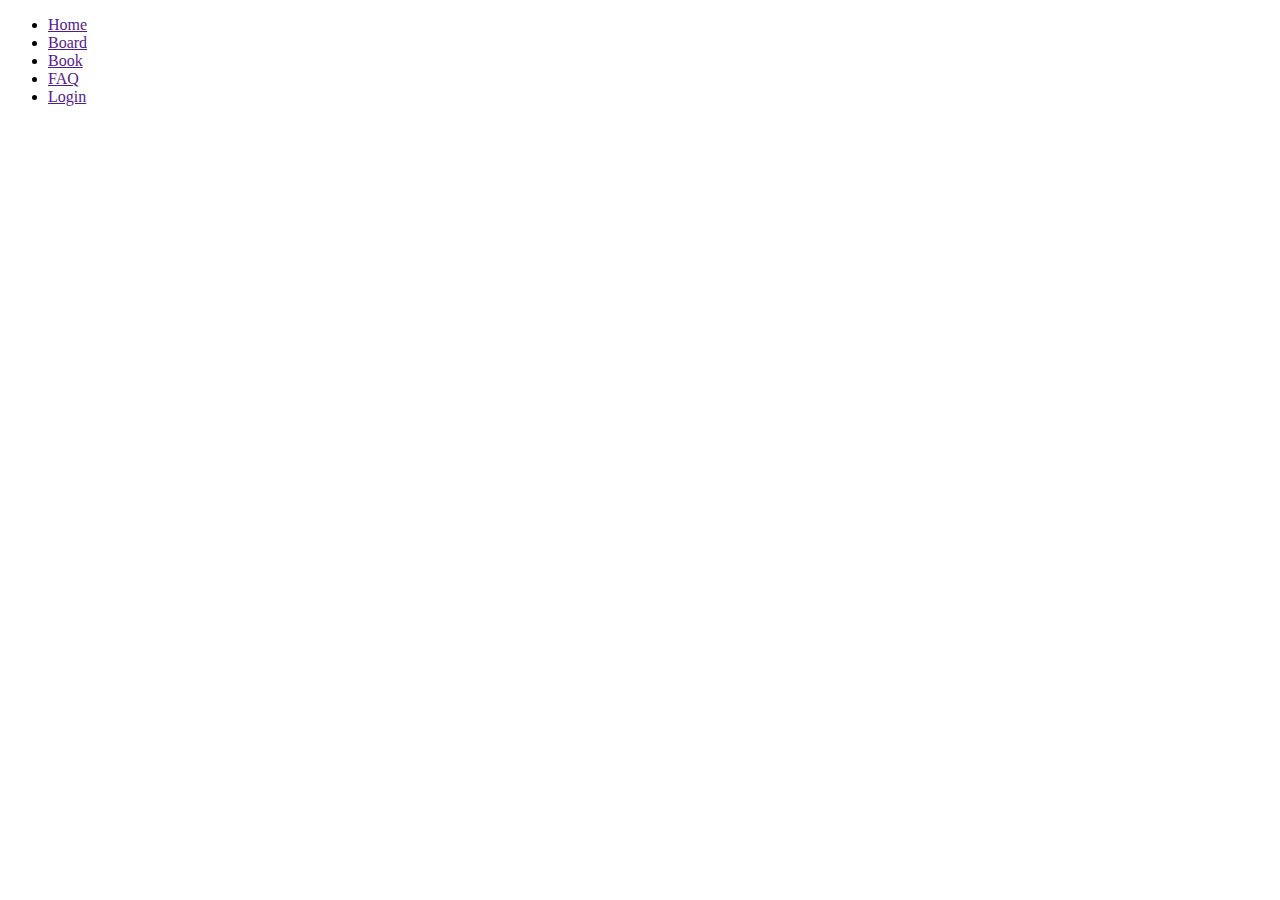
<file: ch2/header.html>
<!DOCTYPE html>
<html lang="en" xmlns:th="http://www.thymeleaf.org">
<div th:fragment="header">
    <div id="header">
        <ul>
            <li><a href="">Home</a></li><li>
            <a href="">Board</a></li><li>
            <a href="">Book</a></li><li>
            <a href="">FAQ</a></li><li>
            <a href="">Login</a></li>
        </ul>
    </div>
</div>
</html>
</file>
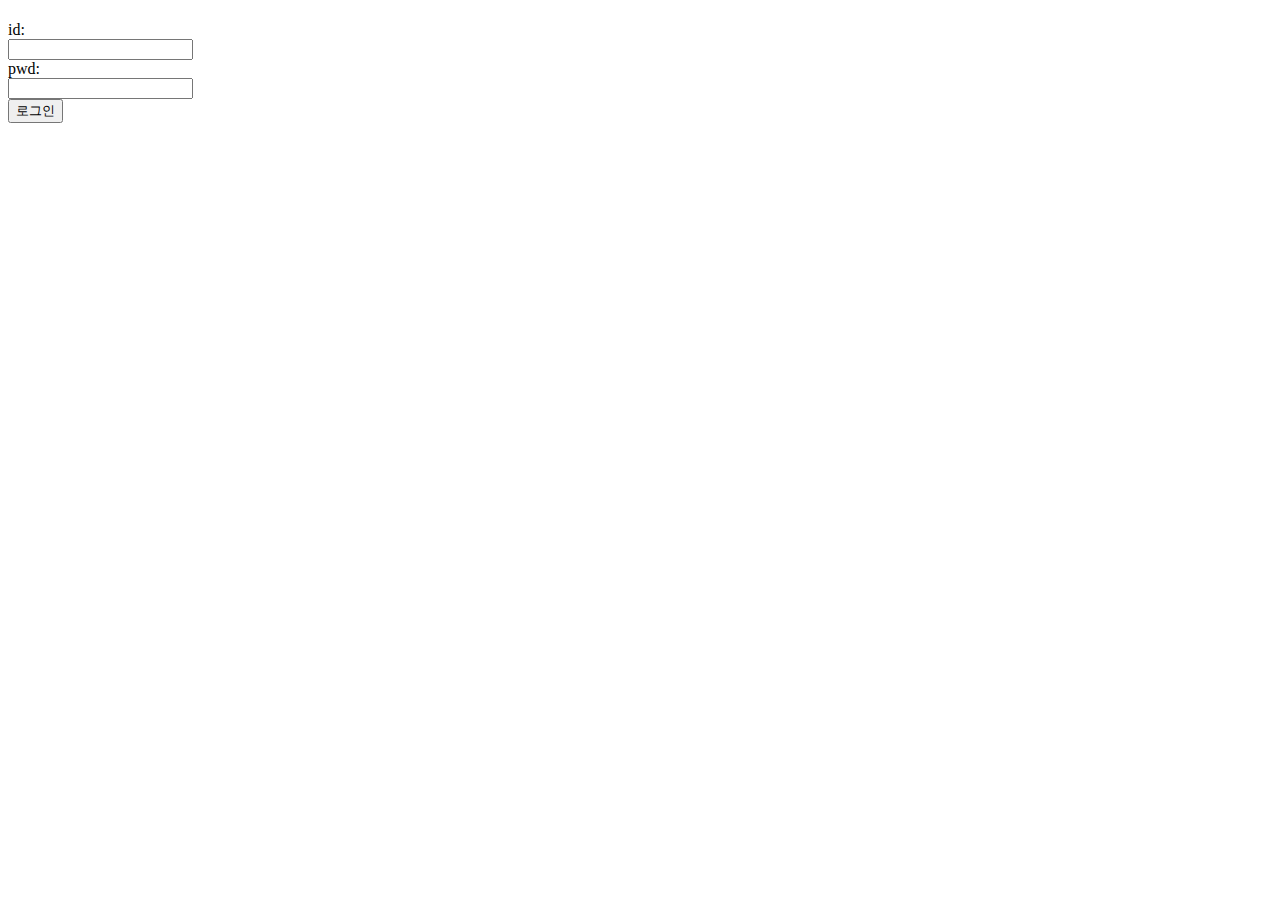
<file: ch2/login.html>
<!DOCTYPE html>
<html lang="en">
<head>
    <meta charset="UTF-8">
    <title>Title</title>
</head>
<body>
<h1 th:text="${param.msg}"></h1>
<form action="/login/login" method="post">
    id:<br>
    <input type="text" name="id"><br>
    pwd:<br>
    <input type="password" name="pwd"><br>
    <input type="submit" value="로그인">
</form>
</body>
</html>
</file>
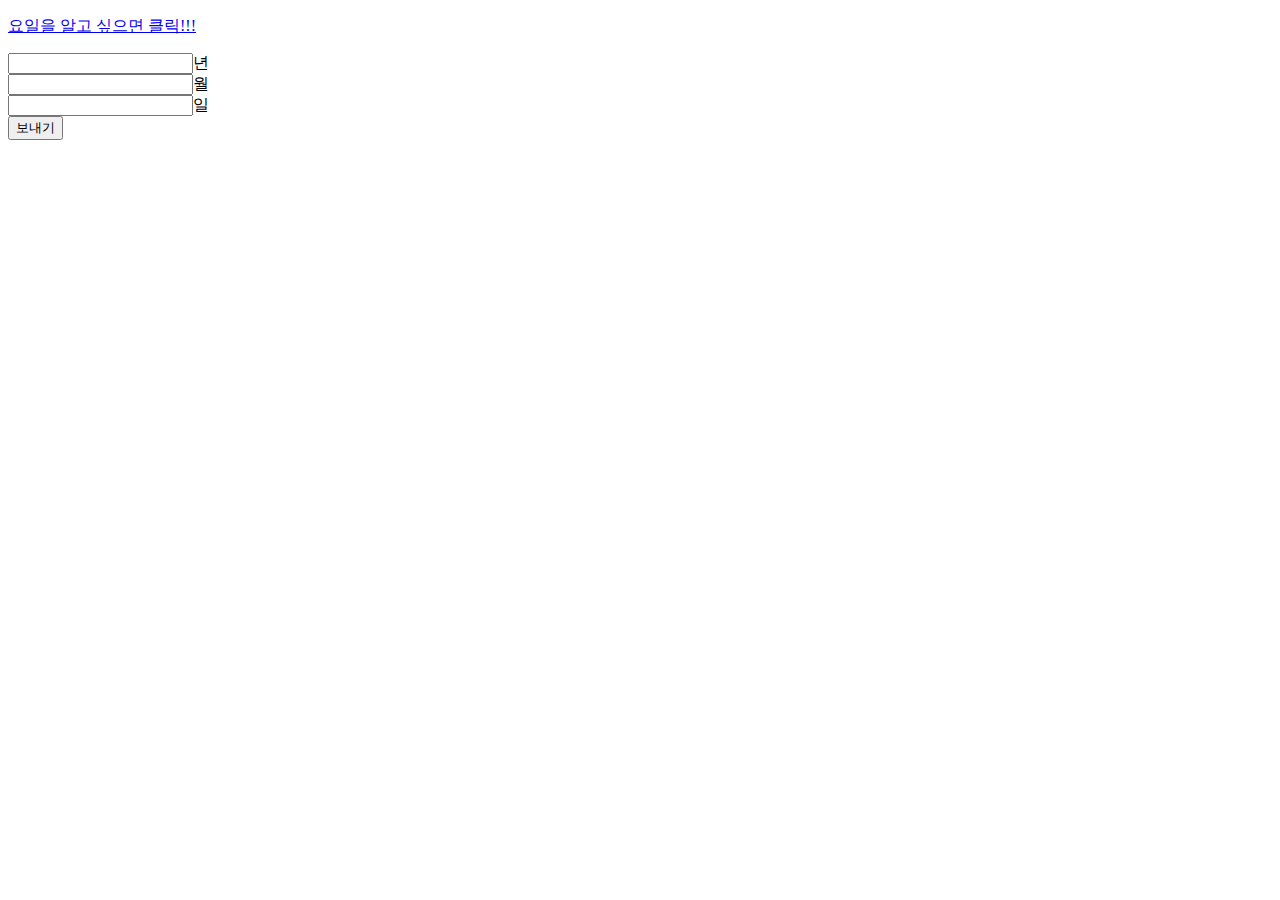
<file: ch2/yoil.html>
<!DOCTYPE html>
<html lang="en">
<head>
    <meta charset="UTF-8">
    <meta http-equiv="X-UA-Compatible" content="IE=edge">
    <meta name="viewport" content="width=device-width, initial-scale=1.0">
    <title>Document</title>
</head>
<body>
    <p>
        <a href="http://111.222.33.44:8080/getYoil?year=2022&month=12&day=7">요일을 알고 싶으면 클릭!!!</a>
    </p>
    <p>
        <form action="http://111.222.33.44:8080/getYoil" method="POST">
            <input name="year"  type="text">년<br>
            <input name="month" type="text">월<br>
            <input name="day"   type="text">일<br>
            <input value="보내기" type="submit"><br>
        </form>
    </p>
</body>
</html>
</file>
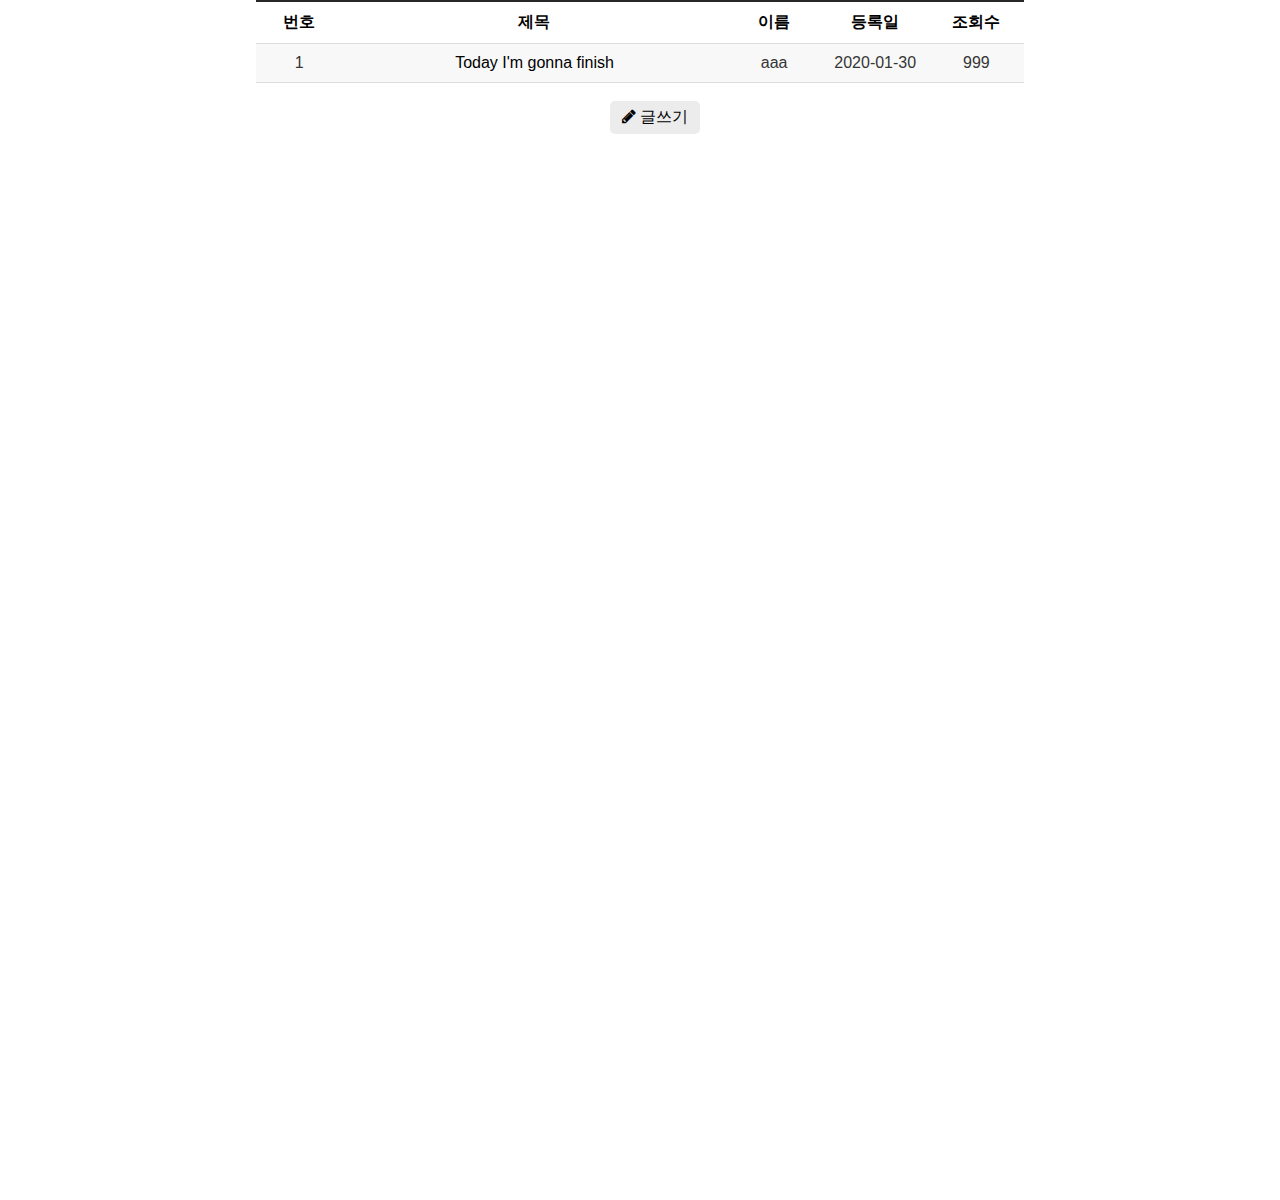
<file: ch4/list.html>
<!DOCTYPE html>
<html xmlns:th="http://www.thymeleaf.org">
<head>
    <meta charset="UTF-8">
    <title>fastcampus</title>
    <link rel="stylesheet" href="https://cdnjs.cloudflare.com/ajax/libs/font-awesome/4.7.0/css/font-awesome.min.css">
    <script src="https://code.jquery.com/jquery-3.7.0.min.js" integrity="sha256-2Pmvv0kuTBOenSvLm6bvfBSSHrUJ+3A7x6P5Ebd07/g=" crossorigin="anonymous"></script>
    <style>
        * {
            box-sizing: border-box;
            margin: 0;
            padding: 0;
            font-family: "Noto Sans KR", sans-serif;
        }

        a {
            text-decoration: none;
            color: black;
        }
        button,
        input {
            border: none;
            outline: none;
        }

        .board-container {
            width: 60%;
            height: 1200px;
            margin: 0 auto;
            /* border: 1px solid black; */
        }
        .search-container {
            background-color: rgb(253, 253, 250);
            width: 100%;
            height: 110px;
            border: 1px solid #ddd;
            margin-top : 10px;
            margin-bottom: 30px;
            display: flex;
            justify-content: center;
            align-items: center;
        }
        .search-form {
            height: 37px;
            display: flex;
        }
        .search-option {
            width: 100px;
            height: 100%;
            outline: none;
            margin-right: 5px;
            border: 1px solid #ccc;
            color: gray;
        }

        .search-option > option {
            text-align: center;
        }

        .search-input {
            color: gray;
            background-color: white;
            border: 1px solid #ccc;
            height: 100%;
            width: 300px;
            font-size: 15px;
            padding: 5px 7px;
        }
        .search-input::placeholder {
            color: gray;
        }

        .search-button {
            /* 메뉴바의 검색 버튼 아이콘  */
            width: 20%;
            height: 100%;
            background-color: rgb(22, 22, 22);
            color: rgb(209, 209, 209);
            display: flex;
            align-items: center;
            justify-content: center;
            font-size: 15px;
        }
        .search-button:hover {
            color: rgb(165, 165, 165);
        }

        table {
            border-collapse: collapse;
            width: 100%;
            border-top: 2px solid rgb(39, 39, 39);
        }

        tr:nth-child(even) {
            background-color: #f0f0f070;
        }

        th,
        td {
            width:300px;
            text-align: center;
            padding: 10px 12px;
            border-bottom: 1px solid #ddd;
        }

        td {
            color: rgb(53, 53, 53);
        }

        .no      { width:150px;}
        .title   { width:50%;  }

        td.title   { text-align: left;  }
        td.writer  { text-align: left;  }
        td.viewcnt { text-align: right; }

        td.title:hover {
            text-decoration: underline;
        }

        .paging {
            color: black;
            width: 100%;
            align-items: center;
        }

        .page {
            color: black;
            padding: 6px;
            margin-right: 10px;
        }
        .paging-active {
            background-color: rgb(216, 216, 216);
            border-radius: 5px;
            color: rgb(24, 24, 24);
        }

        .paging-container {
            width:100%;
            height: 70px;
            display: flex;
            margin-top: 50px;
            margin : auto;
        }
        .btn-write {
            background-color: rgb(236, 236, 236); /* Blue background */
            border: none; /* Remove borders */
            color: black; /* White text */
            padding: 6px 12px; /* Some padding */
            font-size: 16px; /* Set a font size */
            cursor: pointer; /* Mouse pointer on hover */
            border-radius: 5px;
            margin-left: 30px;
        }

        .btn-write:hover {
            text-decoration: underline;
        }
    </style>
</head>
<body>
<div style="text-align:center">
    <div class="board-container">
        <table>
            <tr>
                <th class="no">번호</th>
                <th class="title">제목</th>
                <th class="writer">이름</th>
                <th class="regdate">등록일</th>
                <th class="viewcnt">조회수</th>
            </tr>
            <tr th:each="board : ${list}">
                <td th:text="${board.bno}" th:class="no">1</td>
                <td><a th:href="@{/board/read(bno=${board.bno})}" th:text="${board.title}">Today I'm gonna finish</a></td>
                <td th:text="${board.user.id}">aaa</td>
                <td th:text="${#dates.format(board.upDate,'yyyy-MM-dd')}">2020-01-30</td>
                <td th:text="${board.viewCnt}" th:class="viewcnt">999</td>
            </tr>
            </c:forEach>
        </table>
        <br>
        <button id="writeBtn" class="btn-write" onclick="location.href='/board/write'"><i class="fa fa-pencil"></i> 글쓰기</button>
    </div>
</div>
</body>
</html>
</file>
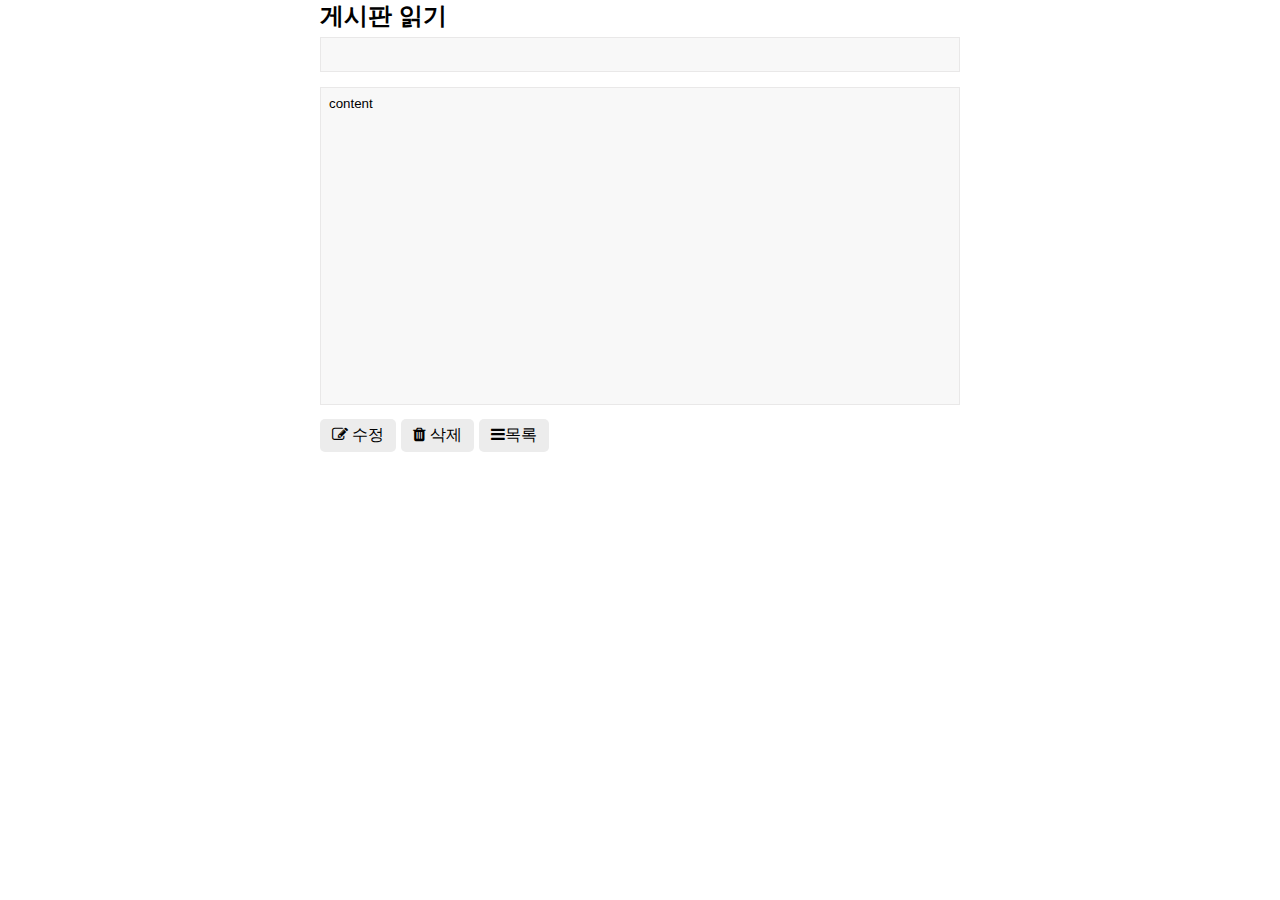
<file: ch4/read.html>
<!DOCTYPE html>
<html lang="ko" xmlns:th="http://www.thymeleaf.org">
<head>
    <meta charset="UTF-8">
    <title>fastcampus</title>
    <link rel="stylesheet" href="https://cdnjs.cloudflare.com/ajax/libs/font-awesome/4.7.0/css/font-awesome.min.css">
    <script src="https://code.jquery.com/jquery-3.7.0.min.js" integrity="sha256-2Pmvv0kuTBOenSvLm6bvfBSSHrUJ+3A7x6P5Ebd07/g=" crossorigin="anonymous"></script>
    <style>
        * {
            box-sizing: border-box;
            margin: 0;
            padding: 0;
            font-family: "Noto Sans KR", sans-serif;
        }

        .container {
            width : 50%;
            margin : auto;
        }

        .writing-header {
            position: relative;
            margin: 20px 0 0 0;
            padding-bottom: 10px;
            border-bottom: 1px solid #323232;
        }

        input {
            width: 100%;
            height: 35px;
            margin: 5px 0px 10px 0px;
            border: 1px solid #e9e8e8;
            padding: 8px;
            background: #f8f8f8;
            outline-color: #e6e6e6;
        }

        textarea {
            width: 100%;
            background: #f8f8f8;
            margin: 5px 0px 10px 0px;
            border: 1px solid #e9e8e8;
            resize: none;
            padding: 8px;
            outline-color: #e6e6e6;
        }

        .frm {
            width:100%;
        }
        .btn {
            background-color: rgb(236, 236, 236); /* Blue background */
            border: none; /* Remove borders */
            color: black; /* White text */
            padding: 6px 12px; /* Some padding */
            font-size: 16px; /* Set a font size */
            cursor: pointer; /* Mouse pointer on hover */
            border-radius: 5px;
        }

        .btn:hover {
            text-decoration: underline;
        }
    </style>
</head>
<body>
<div class="container">
    <h2 th:class="writing-header">게시판 읽기</h2>
    <form id="form" class="frm" action="" method="post">
        <input type="hidden" name="bno" th:value="${board.bno}">

        <input name="user" type="hidden" th:value="${board.user.id}" readonly='readonly'>
        <input name="title" type="text" th:value="${board.title}" readonly='readonly'><br>
        <textarea name="content" rows="20" th:text="${board.content}">content</textarea><br>

        <button type="button" id="modifyBtn" class="btn btn-modify"><i class="fa fa-edit"></i> 수정</button>
        <button type="button" id="removeBtn" class="btn btn-remove"><i class="fa fa-trash"></i> 삭제</button>
        <button type="button" id="listBtn" class="btn btn-list"><i class="fa fa-bars"></i>목록</button>
    </form>
    <script>
        $("#removeBtn").on("click", function(){
            if(!confirm("정말로 삭제하시겠습니까?")) return;

            let form = $("#form");
            form.attr("action", "[[@{/board/remove(bno=${board.bno})}]]");
            form.attr("method", "post");
            form.submit();
        });

        $("#modifyBtn").on("click", function(){
            location.href="[[@{/board/modify(bno=${board.bno})}]]"
        });

        $("#listBtn").on("click", function(){
            location.href="[[@{/board/list}]]";
        });
    </script>
</div>
</body>
</html>
</file>
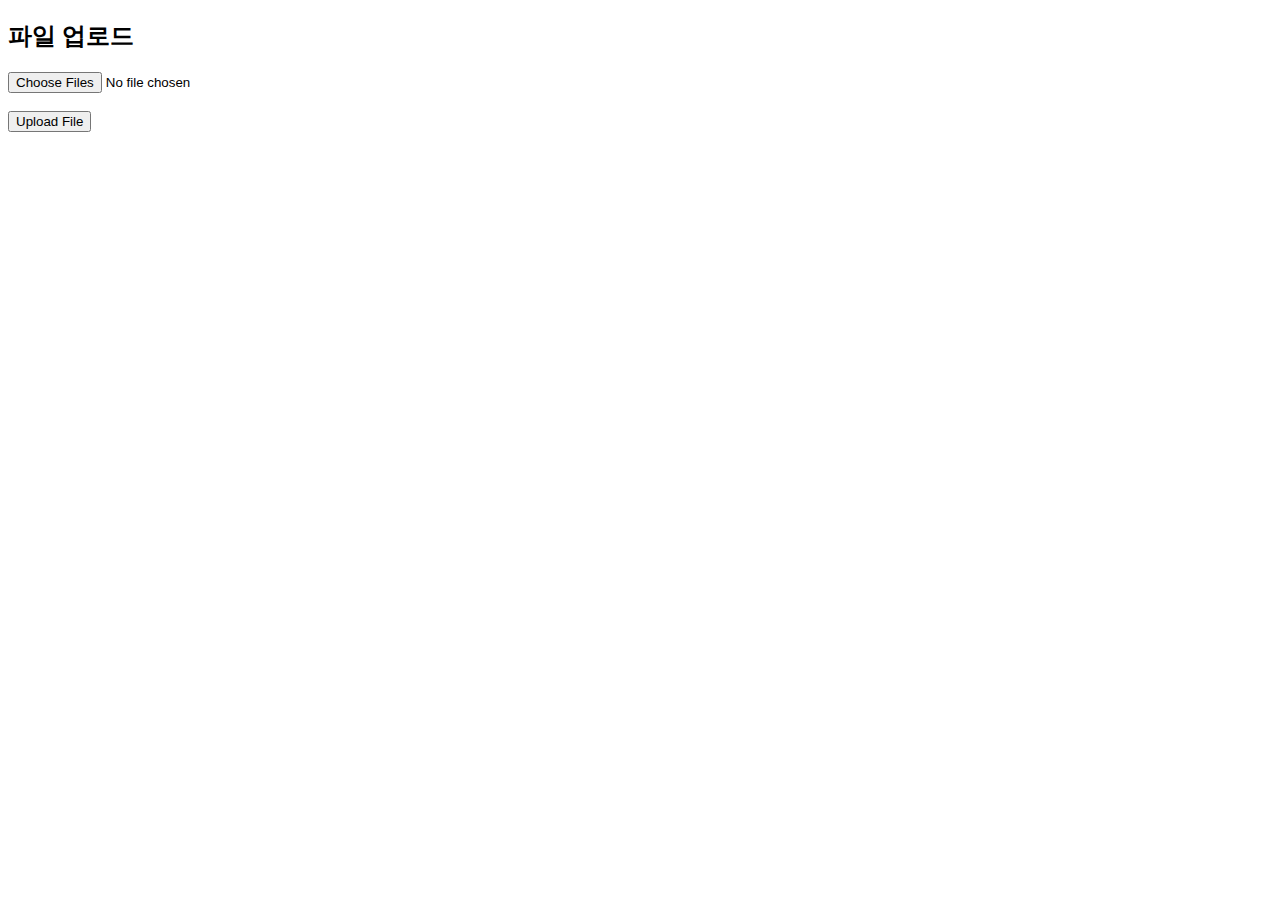
<file: ch4/uploadFile.html>
<!DOCTYPE html>
<html xmlns:th="http://www.thymeleaf.org">
<head>
  <title>File Upload</title>
  <style>
    a { text-decoration: none; }
  </style>
  <script src="https://ajax.googleapis.com/ajax/libs/jquery/3.5.1/jquery.min.js"></script>
</head>
<body>
  <h2>파일 업로드</h2>
  <form id="uploadForm" action="/board/uploadFile" method="post" enctype="multipart/form-data">
    <input type="file" id="file" name="files" multiple/>
    <br><br>
    <button>Upload File</button>
  </form>
</body>
</html>
</file>
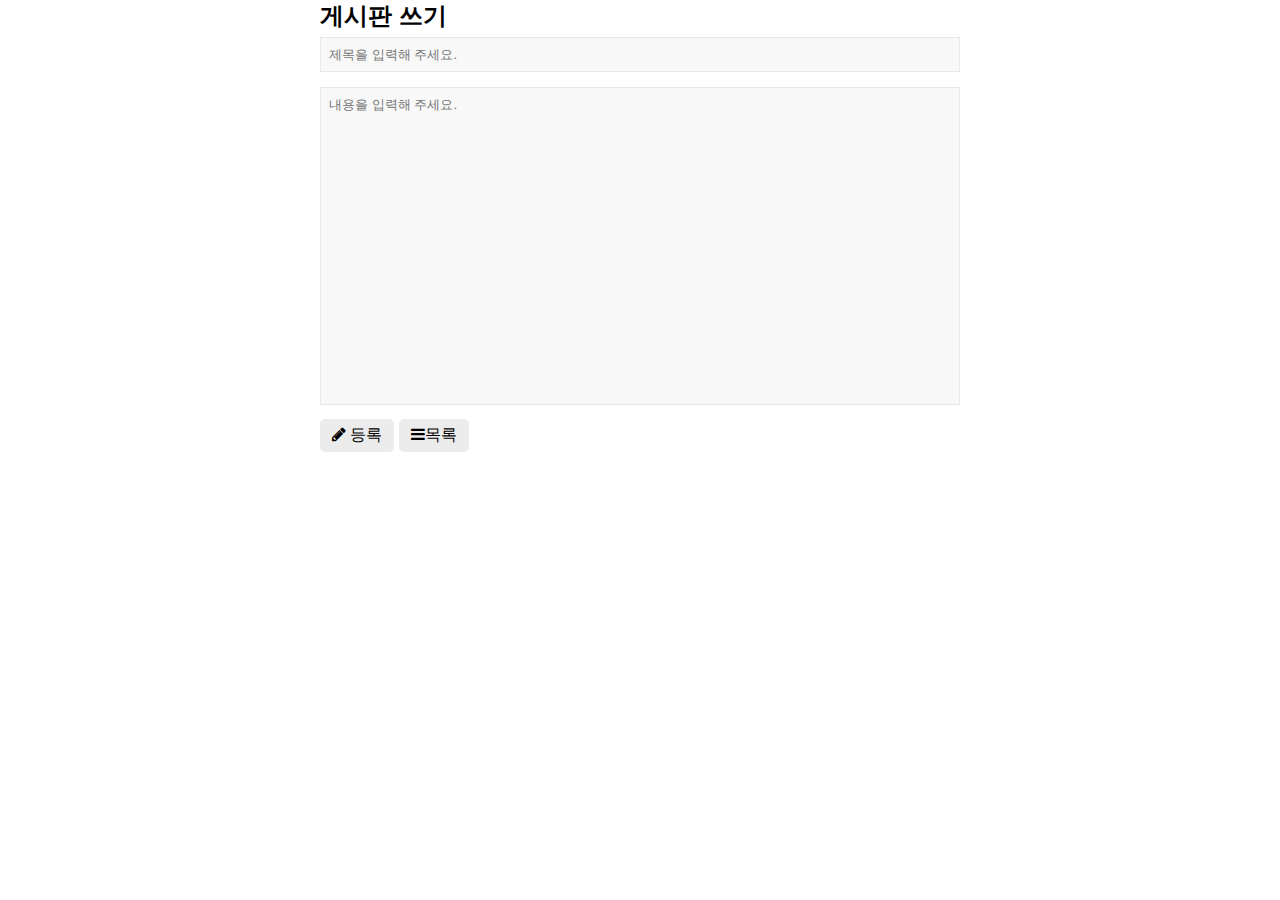
<file: ch4/write.html>
<!DOCTYPE html>
<html lang="ko" xmlns:th="http://www.thymeleaf.org">
<head>
    <meta charset="UTF-8">
    <title>fastcampus</title>
    <link rel="stylesheet" href="https://cdnjs.cloudflare.com/ajax/libs/font-awesome/4.7.0/css/font-awesome.min.css">
    <script src="https://code.jquery.com/jquery-3.7.0.min.js" integrity="sha256-2Pmvv0kuTBOenSvLm6bvfBSSHrUJ+3A7x6P5Ebd07/g=" crossorigin="anonymous"></script>    <style>
    * {
        box-sizing: border-box;
        margin: 0;
        padding: 0;
        font-family: "Noto Sans KR", sans-serif;
    }

    .container {
        width : 50%;
        margin : auto;
    }

    .writing-header {
        position: relative;
        margin: 20px 0 0 0;
        padding-bottom: 10px;
        border-bottom: 1px solid #323232;
    }

    input {
        width: 100%;
        height: 35px;
        margin: 5px 0px 10px 0px;
        border: 1px solid #e9e8e8;
        padding: 8px;
        background: #f8f8f8;
        outline-color: #e6e6e6;
    }

    textarea {
        width: 100%;
        background: #f8f8f8;
        margin: 5px 0px 10px 0px;
        border: 1px solid #e9e8e8;
        resize: none;
        padding: 8px;
        outline-color: #e6e6e6;
    }

    .frm {
        width:100%;
    }
    .btn {
        background-color: rgb(236, 236, 236); /* Blue background */
        border: none; /* Remove borders */
        color: black; /* White text */
        padding: 6px 12px; /* Some padding */
        font-size: 16px; /* Set a font size */
        cursor: pointer; /* Mouse pointer on hover */
        border-radius: 5px;
    }

    .btn:hover {
        text-decoration: underline;
    }
</style>
</head>
<body>
<div class="container">
    <h2 th:class="writing-header">게시판 쓰기</h2>
    <form id="form" class="frm" method="post">
        <input type="hidden" name="bno" th:value="${board.bno}">
        <input name="user" type="hidden" th:value="${board.user.id}" readonly='readonly'>

        <input name="title" type="text" placeholder="제목을 입력해 주세요." th:value="${board.title}"><br>
        <textarea name="content" rows="20" placeholder="내용을 입력해 주세요." th:text="${board.content}"></textarea><br>

        <button type="button" id="writeBtn" class="btn btn-write"><i class="fa fa-pencil"></i> 등록</button>
        <button type="button" id="listBtn" class="btn btn-list"><i class="fa fa-bars"></i>목록</button>
    </form>
    <script>
        let formCheck = function () {
            let form = document.getElementById("form");
            if (form.title.value == "") {
                alert("제목을 입력해 주세요.");
                form.title.focus();
                return false;
            }

            if (form.content.value == "") {
                alert("내용을 입력해 주세요.");
                form.content.focus();
                return false;
            }
            return true;
        };

        $("#writeBtn").on("click", function(){
            let form = $("#form");
            // form.attr("action", "/board/write");
            form.attr("action", "[[@{/board/write}]]");
            form.attr("method", "post");

            if(formCheck())
                form.submit();
        });

        $("#listBtn").on("click", function () {
            location.href = "[[@{/board/list}]]";
        });
    </script>
</div>
</body>
</html>
</file>
